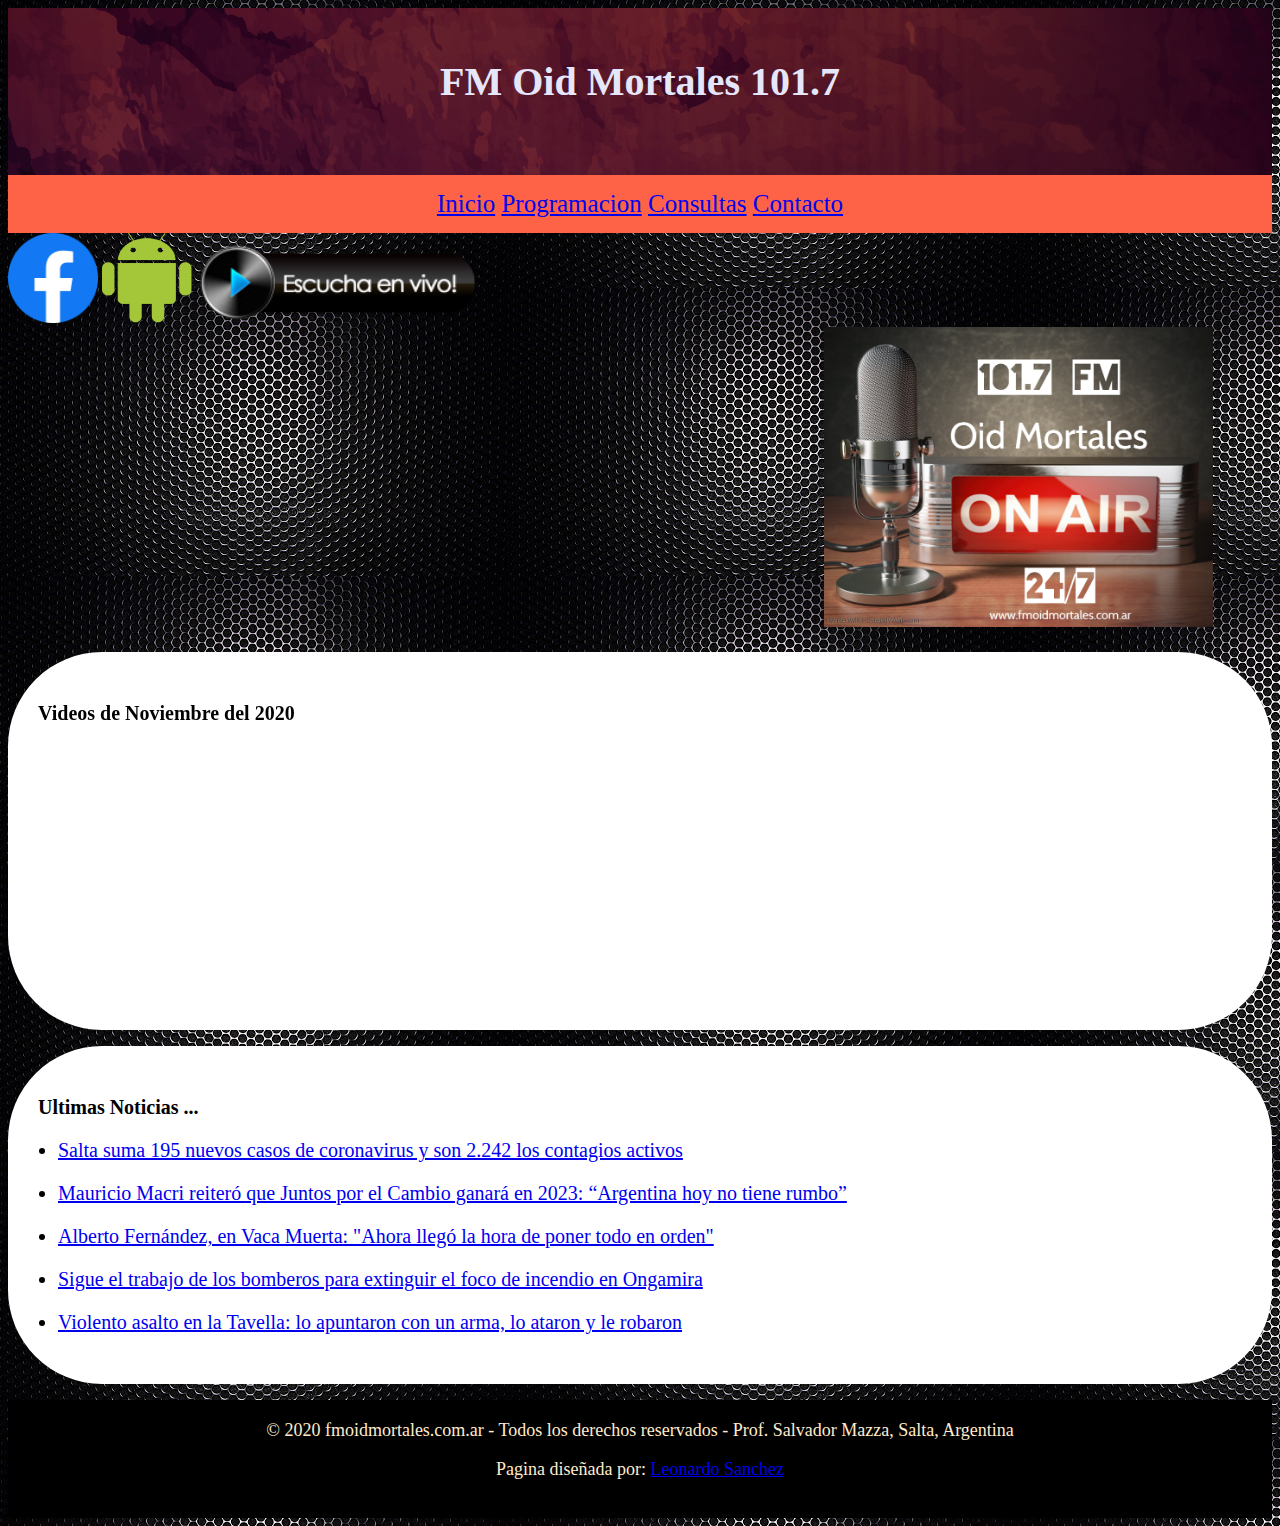
<file: index.html>
<!DOCTYPE html>
<html lang="en">
<head>
    <meta charset="UTF-8">
    <meta name="viewport" content="width=device-width, initial-scale=1.0">
    <title>fmoidmortales</title>
    <link rel="stylesheet" href="estilos.css">
</head>
<body background="imagen/microfono.jpg">
    <header>
        <b>FM Oid Mortales 101.7</b>
        <h3>

        </h3>
        <div id="cont_c602acf13ab4f33fd5e5839097d00b37"><script type="text/javascript" async src="https://www.meteored.com.ar/wid_loader/c602acf13ab4f33fd5e5839097d00b37"></script></div>    
    </header>
    
    <nav>
        <a href="index.html">Inicio</a>
        <a href="programacion.html">Programacion</a>
        <a href="consultas.html">Consultas</a>
        <a href="contacto.html">Contacto</a>
    </nav>

    <a title="Facebook" href="https://www.facebook.com/fmoidmortales"><img src="imagen/face.png" alt="Facebook" width="90" height="90"/></a>
    <a title="Android" href="https://www.appcreator24.com/app231266"><img src="imagen/android.png" alt="Facebook" width="90" height="90"/></a>
    <a href="http://streaming01.shockmedia.com.ar:8988/stream" target="_blank" onClick="window.open(this.href, this.target, 'width=400,height=230'); return false;">
		<img src="imagen/radionline.png" style="height:80px">
    </a>
    <section>
        <center>
           
            <iframe style="width: 98%; height: 150px; min-width: 250px; max-width: 728px; margin: 1%;" frameborder="0" scrolling="no" src="https://www.cotizacion-dolar.com.ar/recursos-webmaster/promedios/cotizacion-argentina-adaptable.php">
            </iframe>
            <img src="imagen/poster.jpg" alt="" height="300px">
        </center>
         <h1>

         </h1>
        <article>
            <h3>Videos de Noviembre del 2020</h3>
             <center>
              <iframe width="315" height="250" src="https://www.youtube.com/embed/qbDZ-CNV8sk" frameborder="0" allow="accelerometer; autoplay; clipboard-write; encrypted-media; gyroscope; picture-in-picture" allowfullscreen></iframe>
              <iframe width="315" height="250" src="https://www.youtube.com/embed/hPRin76KYn4" frameborder="0" allow="accelerometer; autoplay; clipboard-write; encrypted-media; gyroscope; picture-in-picture" allowfullscreen></iframe>
              <iframe width="315" height="250" src="https://www.youtube.com/embed/djWymsDdLDs" frameborder="0" allow="accelerometer; autoplay; clipboard-write; encrypted-media; gyroscope; picture-in-picture" allowfullscreen></iframe> 
             </center>
        </article>
       
        <ul>
            <h3>Ultimas Noticias ...</h3>
            <li> <a href="https://www.eltribuno.com/salta/nota/2020-10-15-18-27-0-salta-suma-195-nuevos-casos-de-coronavirus-y-son-2812-los-contagios-activos">Salta suma 195 nuevos casos de coronavirus y son 2.242 los contagios activos</a></li>
            <li> <a href="https://www.clarin.com/politica/mauricio-macri-reitero-juntos-cambio-ganara-2023-argentina-hoy-rumbo-_0_hzx4pvC1s.html">Mauricio Macri reiteró que Juntos por el Cambio ganará en 2023: “Argentina hoy no tiene rumbo”</a> </li>
            <li> <a href="https://www.lanacion.com.ar/politica/el-presidente-dijo-descongelaran-tarifas-gas-pidio-nid2480366">Alberto Fernández, en Vaca Muerta: "Ahora llegó la hora de poner todo en orden"</a> </li>
            <li> <a href="https://www.lavoz.com.ar/ciudadanos/sigue-trabajo-de-bomberos-para-extinguir-foco-de-incendio-en-ongamira">Sigue el trabajo de los bomberos para extinguir el foco de incendio en Ongamira</a></li>
            <li> <a href="https://www.eltribuno.com/salta/nota/2020-10-14-17-24-0-violento-asalto-en-la-tavella-lo-apuntaron-con-un-arma-lo-ataron-y-le-robaron">Violento asalto en la Tavella: lo apuntaron con un arma, lo ataron y le robaron</a></li>
        </ul>
    </section>
 
    <footer>
        © 2020 fmoidmortales.com.ar  -  Todos los derechos reservados  -  Prof. Salvador Mazza, Salta, Argentina
	<p>Pagina diseñada por: <a href="mailto:leosanchez1991@gmail.com">Leonardo Sanchez</a></p>
    </footer>
</body>
</html>
</file>
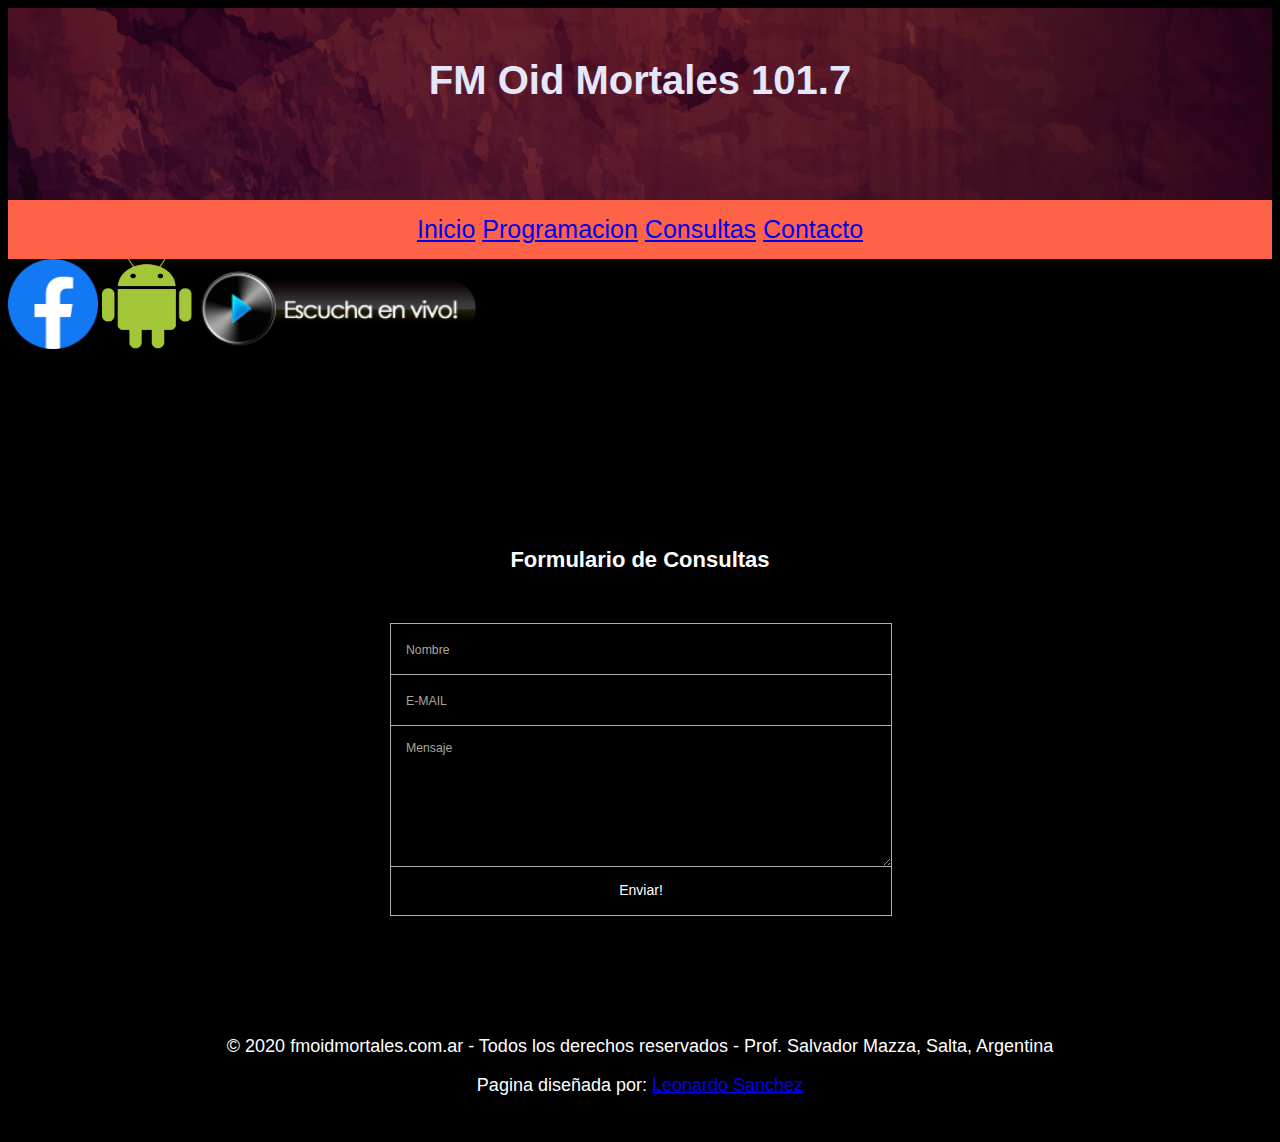
<file: consultas.html>
<!DOCTYPE html>
<html lang="en">
<head>
    <meta charset="UTF-8">
    <meta name="viewport" content="width=device-width, initial-scale=1.0">
    <title>fmoidmortales</title>
    <link rel="stylesheet" href="estilos3.css">
</head>
<body background="imagen/microfono.jpg">
    <header>
        <b>FM Oid Mortales 101.7</b>
        <h3>

        </h3>
        <div id="cont_c602acf13ab4f33fd5e5839097d00b37"><script type="text/javascript" async src="https://www.meteored.com.ar/wid_loader/c602acf13ab4f33fd5e5839097d00b37"></script></div>
    </header>
    <nav>
        <a href="index.html">Inicio</a>
        <a href="programacion.html">Programacion</a>
        <a href="consultas.html">Consultas</a>
        <a href="contacto.html">Contacto</a>
    </nav>

    <a title="Facebook" href="https://www.facebook.com/fmoidmortales"><img src="imagen/face.png" alt="Facebook" width="90" height="90"/></a>
    <a title="Android" href="https://www.appcreator24.com/app231266"><img src="imagen/android.png" alt="Facebook" width="90" height="90"/></a>
    <a href="http://streaming01.shockmedia.com.ar:8988/stream" target="_blank" onClick="window.open(this.href, this.target, 'width=400,height=230'); return false;">
		<img src="imagen/radionline.png" style="height:80px">
    </a>

    <center>
        <iframe style="width: 98%; height: 150px; min-width: 250px; max-width: 728px; margin: 1%;" frameborder="0" scrolling="no" src="https://www.cotizacion-dolar.com.ar/recursos-webmaster/promedios/cotizacion-argentina-adaptable.php">
        </iframe>    
    </center>
    <h1>
        <b>Formulario de Consultas</b>
    </h1>
<section>
   
    <form id="form" class="topBefore">
            
              <input id="name" type="text" placeholder="Nombre">
              <input id="email" type="text" placeholder="E-MAIL">
              <textarea id="message" type="text" placeholder="Mensaje"></textarea>
      <input id="submit" type="submit" value="Enviar!">
      
    </form>
</section>
 
    <footer>
        © 2020 fmoidmortales.com.ar  -  Todos los derechos reservados  -  Prof. Salvador Mazza, Salta, Argentina
	<p>Pagina diseñada por: <a href="mailto:leosanchez1991@gmail.com">Leonardo Sanchez</a></p>
    </footer>
</body>
</html>
</file>
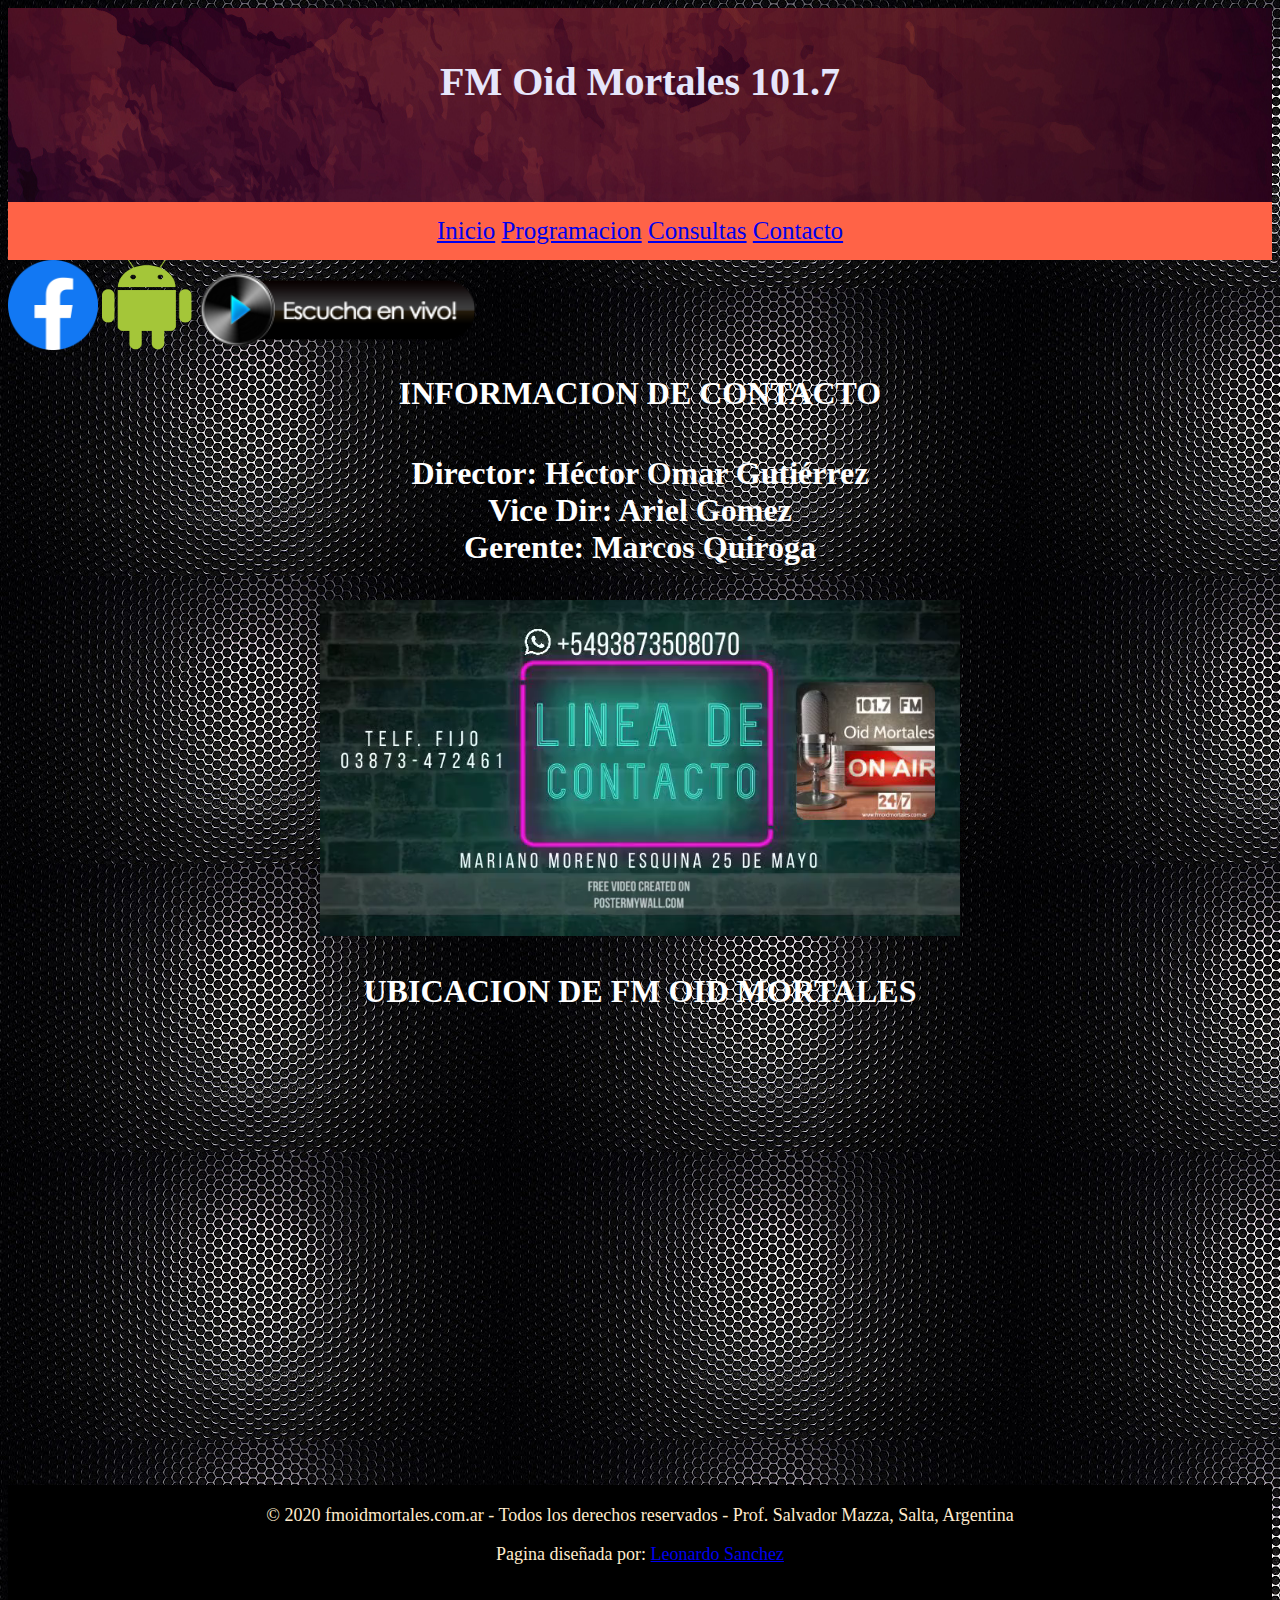
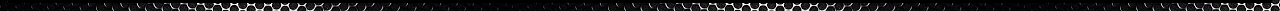
<file: contacto.html>
<!DOCTYPE html>
<html lang="en">
<head>
    <meta charset="UTF-8">
    <meta name="viewport" content="width=device-width, initial-scale=1.0">
    <title>fmoidmortales</title>
    <link rel="stylesheet" href="estilos2.css">
</head>
<body background="imagen/microfono.jpg">
    <header>
        <b>FM Oid Mortales 101.7</b>
        <h3>

        </h3>
        <div id="cont_c602acf13ab4f33fd5e5839097d00b37"><script type="text/javascript" async src="https://www.meteored.com.ar/wid_loader/c602acf13ab4f33fd5e5839097d00b37"></script></div>
    </header>
    <nav>
        <a href="index.html">Inicio</a>
        <a href="programacion.html">Programacion</a>
        <a href="consultas.html">Consultas</a>
        <a href="contacto.html">Contacto</a>
    </nav>

    <a title="Facebook" href="https://www.facebook.com/fmoidmortales"><img src="imagen/face.png" alt="Facebook" width="90" height="90"/></a>
    <a title="Android" href="https://www.appcreator24.com/app231266"><img src="imagen/android.png" alt="Facebook" width="90" height="90"/></a>
    <a href="http://streaming01.shockmedia.com.ar:8988/stream" target="_blank" onClick="window.open(this.href, this.target, 'width=400,height=230'); return false;">
		<img src="imagen/radionline.png" style="height:80px">
    </a>

    <section>
        <center>
            <h1>
                <b>
                    INFORMACION DE CONTACTO <br>
                    <h1>

                    </h1>
                    Director: Héctor Omar Gutiérrez <br>
                    Vice Dir: Ariel Gomez <br>
                    Gerente: Marcos Quiroga
                </b>
            </h1>
            <video width="640" height="360" autoplay>
                <source src="video/contacto.mp4" type="video/mp4">
            </video>
            
            <h1>
                <b>UBICACION DE FM OID MORTALES</b>
            </h1>
            <iframe src="https://www.google.com/maps/embed?pb=!1m18!1m12!1m3!1d3697.8807760140567!2d-63.692144400164736!3d-22.05415572199168!2m3!1f0!2f0!3f0!3m2!1i1024!2i768!4f13.1!3m3!1m2!1s0x940f2f44e7cde13d%3A0xd866031e99d13e37!2sFm%20Oid%20mortales%20101.7!5e0!3m2!1ses-419!2sar!4v1602811942324!5m2!1ses-419!2sar" width="640" height="450" frameborder="0" style="border:0;" allowfullscreen="" aria-hidden="false" tabindex="0"></iframe>
            
        </center>
    </section>
 
    <footer>
        © 2020 fmoidmortales.com.ar  -  Todos los derechos reservados  -  Prof. Salvador Mazza, Salta, Argentina
	<p>Pagina diseñada por: <a href="mailto:leosanchez1991@gmail.com">Leonardo Sanchez</a></p>
    </footer>
</body>
</html>
</file>
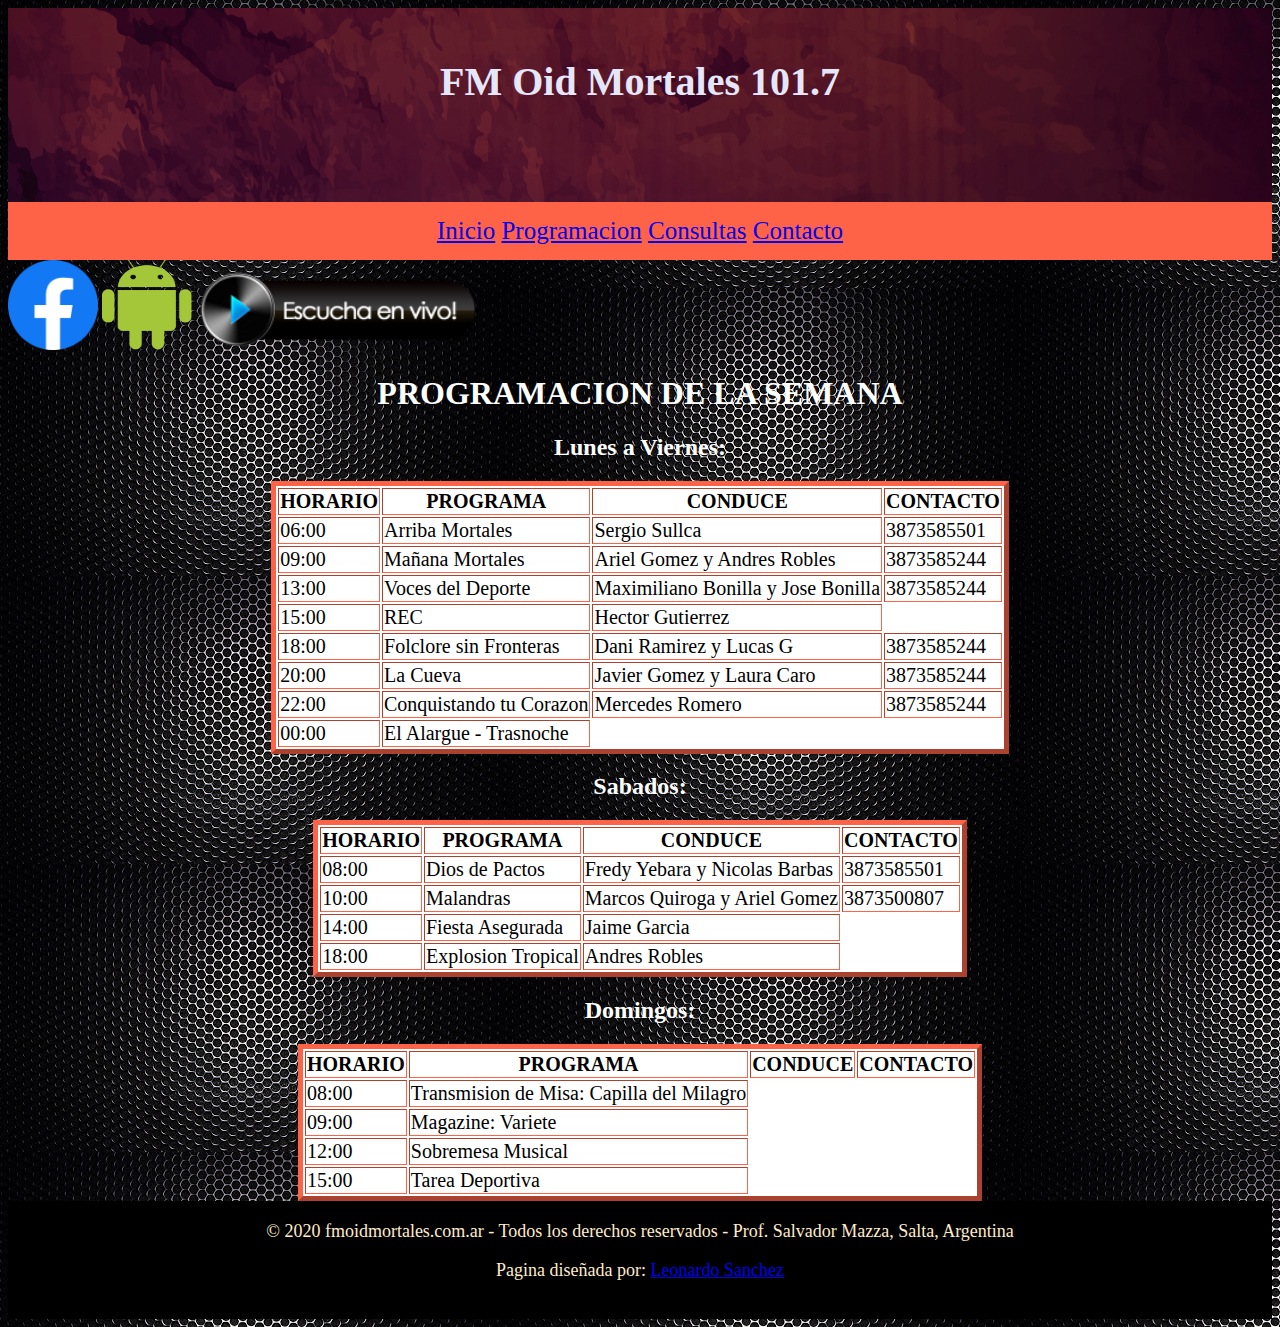
<file: programacion.html>
<!DOCTYPE html>
<html lang="en">
<head>
    <meta charset="UTF-8">
    <meta name="viewport" content="width=device-width, initial-scale=1.0">
    <title>fmoidmortales</title>
    <link rel="stylesheet" href="estilos1.css">
</head>
<body background="imagen/microfono.jpg">
    <header>
        <b>FM Oid Mortales 101.7</b>
        <h3>

        </h3>
        <div id="cont_c602acf13ab4f33fd5e5839097d00b37"><script type="text/javascript" async src="https://www.meteored.com.ar/wid_loader/c602acf13ab4f33fd5e5839097d00b37"></script></div>
    </header>
    <nav>
        <a href="index.html">Inicio</a>
        <a href="programacion.html">Programacion</a>
        <a href="consultas.html">Consultas</a>
        <a href="contacto.html">Contacto</a>
    </nav>

    <a title="Facebook" href="https://www.facebook.com/fmoidmortales"><img src="imagen/face.png" alt="Facebook" width="90" height="90"/></a>
    <a title="Android" href="https://www.appcreator24.com/app231266"><img src="imagen/android.png" alt="Facebook" width="90" height="90"/></a>
    <a href="http://streaming01.shockmedia.com.ar:8988/stream" target="_blank" onClick="window.open(this.href, this.target, 'width=400,height=230'); return false;">
		<img src="imagen/radionline.png" style="height:80px">
    </a>

    <section>
        <center>
            <h1>
                <b>PROGRAMACION DE LA SEMANA</b>
            </h1>
            <h2>
                <b>Lunes a Viernes:</b>
            </h2>
            <table border="5">
                <tr>
                    <th>HORARIO</th>
                    <th>PROGRAMA</th>
                    <th>CONDUCE</th>
                    <th>CONTACTO</th>
                </tr>
                <tr>
                    <td>06:00</td>
                    <td>Arriba Mortales</td>
                    <td>Sergio Sullca</td>
                    <td>3873585501</td>
                </tr>
                <tr>
                    <td>09:00</td>
                    <td>Mañana Mortales</td>
                    <td>Ariel Gomez y Andres Robles</td>
                    <td>3873585244</td>
                </tr>
                <tr>
                    <td>13:00</td>
                    <td>Voces del Deporte</td>
                    <td>Maximiliano Bonilla y Jose Bonilla</td>
                    <td>3873585244</td>
                </tr>
                <tr>
                    <td>15:00</td>
                    <td>REC</td>
                    <td>Hector Gutierrez</td>
                </tr>
                <tr>
                    <td>18:00</td>
                    <td>Folclore sin Fronteras</td>
                    <td>Dani Ramirez y Lucas G</td>
                    <td>3873585244</td>
                </tr>
                <tr>
                    <td>20:00</td>
                    <td>La Cueva</td>
                    <td>Javier Gomez y Laura Caro</td>
                    <td>3873585244</td>
                </tr>
                <tr>
                    <td>22:00</td>
                    <td>Conquistando tu Corazon</td>
                    <td>Mercedes Romero</td>
                    <td>3873585244</td>
                </tr>
                <tr>
                    <td>00:00</td>
                    <td>El Alargue - Trasnoche</td>
                </tr>
            </table>
            <h2>
                <b>Sabados:</b>
            </h2>
            <table border="5">
                <tr>
                    <th>HORARIO</th>
                    <th>PROGRAMA</th>
                    <th>CONDUCE</th>
                    <th>CONTACTO</th>
                </tr>
                <tr>
                    <td>08:00</td>
                    <td>Dios de Pactos</td>
                    <td>Fredy Yebara y Nicolas Barbas</td>
                    <td>3873585501</td>
                </tr>
                <tr>
                    <td>10:00</td>
                    <td>Malandras</td>
                    <td>Marcos Quiroga y Ariel Gomez</td>
                    <td>3873500807</td>
                </tr>
                <tr>
                    <td>14:00</td>
                    <td>Fiesta Asegurada</td>
                    <td>Jaime Garcia</td>
                </tr>
                <tr>
                    <td>18:00</td>
                    <td>Explosion Tropical</td>
                    <td>Andres Robles</td>
                </tr>
            </table>
            <h2>
                <b>Domingos:</b>
            </h2>
            <table border="5">
                <tr>
                    <th>HORARIO</th>
                    <th>PROGRAMA</th>
                    <th>CONDUCE</th>
                    <th>CONTACTO</th>
                </tr>
                <tr>
                    <td>08:00</td>
                    <td>Transmision de Misa: Capilla del Milagro</td>
                </tr>
                <tr>
                    <td>09:00</td>
                    <td>Magazine: Variete</td>
                </tr>
                <tr>
                    <td>12:00</td>
                    <td>Sobremesa Musical</td>
                </tr>
                <tr>
                    <td>15:00</td>
                    <td>Tarea Deportiva</td>
                </tr>
            </table>
        </center>
    </section>
 
    <footer>
        © 2020 fmoidmortales.com.ar  -  Todos los derechos reservados  -  Prof. Salvador Mazza, Salta, Argentina
        <p>Pagina diseñada por: <a href="mailto:leosanchez1991@gmail.com">Leonardo Sanchez</a></p>
    </footer>
</body>
</html>
</file>
<file: estilos.css>
header{
    background-image: url(imagen/pared.png);
    text-align: center;
    font-size: 40px;
    color: lavender;
    padding: 50px;
}
nav{
    font-size: 25px;
    text-align: center;
    padding: 15px;
    background-color: tomato;
}
img{
    align-content: center;
}
section{
    min-width: 400px;
}

article{
    font-size: 20px;
    padding: 30px;
    background-color: white;
    border-radius: 94px 94px 94px 94px;
    -moz-border-radius: 94px 94px 94px 94px;
    -webkit-border-radius: 94px 94px 94px 94px;
    border: 0px solid #000000;
}
h3{
    font-size: 20px;
}
ul{
    padding: 30px;
    background-color: white;
    border-radius: 94px 94px 94px 94px;
    -moz-border-radius: 94px 94px 94px 94px;
    -webkit-border-radius: 94px 94px 94px 94px;
    border: 0px solid #000000;
}
li{
    margin: 20px;
    font-size: 20px;
    color: black;
}
footer{
    font-size: 18px;
    background-color: black;
    text-align: center;
    color: blanchedalmond;
    padding: 20px;
}
</file>
<file: estilos3.css>
header{
    background-image: url(imagen/pared.png);
    text-align: center;
    font-size: 40px;
    color: lavender;
    padding: 50px;
}
nav{
    font-size: 25px;
    text-align: center;
    padding: 15px;
    background-color: tomato;
}
h1{
    color: white;
    font-size: 22px;
    text-align: center;
}
@import url(https://fonts.googleapis.com/css?family=Lato:100,300,400);

input::-webkit-input-placeholder, textarea::-webkit-input-placeholder {
  color: #aca49c;
  font-size: 0.875em;
}

input:focus::-webkit-input-placeholder, textarea:focus::-webkit-input-placeholder {
  color: #bbb5af;
}

input::-moz-placeholder, textarea::-moz-placeholder {
  color: #aca49c;
  font-size: 0.875em;
}

input:focus::-moz-placeholder, textarea:focus::-moz-placeholder {
  color: #bbb5af;
}

input::placeholder, textarea::placeholder {
  color: #aca49c;
  font-size: 0.875em;
}

input:focus::placeholder, textarea::focus:placeholder {
  color: #bbb5af;
}

input::-ms-placeholder, textarea::-ms-placeholder {
  color: #aca49c;
  font-size: 0.875em;
}

input:focus::-ms-placeholder, textarea:focus::-ms-placeholder {
  color: #bbb5af;
}

/* on hover placeholder */

input:hover::-webkit-input-placeholder, textarea:hover::-webkit-input-placeholder {
  color: #e2dedb;
  font-size: 0.875em;
}

input:hover:focus::-webkit-input-placeholder, textarea:hover:focus::-webkit-input-placeholder {
  color: #cbc6c1;
}

input:hover::-moz-placeholder, textarea:hover::-moz-placeholder {
  color: #e2dedb;
  font-size: 0.875em;
}

input:hover:focus::-moz-placeholder, textarea:hover:focus::-moz-placeholder {
  color: #cbc6c1;
}

input:hover::placeholder, textarea:hover::placeholder {
  color: #e2dedb;
  font-size: 0.875em;
}

input:hover:focus::placeholder, textarea:hover:focus::placeholder {
  color: #cbc6c1;
}

input:hover::placeholder, textarea:hover::placeholder {
  color: #e2dedb;
  font-size: 0.875em;
}

input:hover:focus::-ms-placeholder, textarea:hover::focus:-ms-placeholder {
  color: #cbc6c1;
}

body {
  font-family: 'Lato', sans-serif;
  background:black;
  color: black;
}


#form {
  position: relative;
  width: 500px;
  margin: 50px auto 100px auto;
}

input {
  font-family: 'Lato', sans-serif;
  font-size: 0.875em;
  width: 470px;
  height: 50px;
  padding: 0px 15px 0px 15px;
  
  background: transparent;
  outline: none;
  color: black;
  
  border: solid 1px #b3aca7;
  border-bottom: none;
  
  transition: all 0.3s ease-in-out;
  -webkit-transition: all 0.3s ease-in-out;
  -moz-transition: all 0.3s ease-in-out;
  -ms-transition: all 0.3s ease-in-out;
}

input:hover {
  background: #b3aca7;
  color: white;
}

textarea {
  width: 470px;
  max-width: 470px;
  height: 110px;
  max-height: 110px;
  padding: 15px;
  
  background: transparent;
  outline: none;
  
  color: #726659;
  font-family: 'Lato', sans-serif;
  font-size: 0.875em;
  
  border: solid 1px #b3aca7;
  
  transition: all 0.3s ease-in-out;
  -webkit-transition: all 0.3s ease-in-out;
  -moz-transition: all 0.3s ease-in-out;
  -ms-transition: all 0.3s ease-in-out;
}

textarea:hover {
  background: #b3aca7;
  color: #e2dedb;
}

#submit {
  width: 502px;
  
  padding: 0;
  margin: -5px 0px 0px 0px;
  
  font-family: 'Lato', sans-serif;
  font-size: 0.875em;
  color: white;
  
  outline:none;
  cursor: pointer;
  
  border: solid 1px #b3aca7;
  border-top: none;
}

#submit:hover {
  color: white;
}
footer{
    font-size: 18px;
    background-color: black;
    text-align: center;
    color: white;
    padding: 20px;
}
</file>
<file: estilos2.css>
header{
    background-image: url(imagen/pared.png);
    text-align: center;
    font-size: 40px;
    color: lavender;
    padding: 50px;
}
nav{
    font-size: 25px;
    text-align: center;
    padding: 15px;
    background-color: tomato;
}
h1{
    color: white;
}
footer{
    font-size: 18px;
    background-color: black;
    text-align: center;
    color: blanchedalmond;
    padding: 20px;
}
</file>
<file: estilos1.css>
header{
    background-image: url(imagen/pared.png);
    text-align: center;
    font-size: 40px;
    color: lavender;
    padding: 50px;
}
nav{
    font-size: 25px;
    text-align: center;
    padding: 15px;
    background-color: tomato;
}
h1{
    color: white;
}
h2{
    color: white;
}
table{
    background-color: white;
    border-color: tomato;
    font-size: 20px;
}
footer{
    font-size: 18px;
    background-color: black;
    text-align: center;
    color: blanchedalmond;
    padding: 20px;
}
</file>
